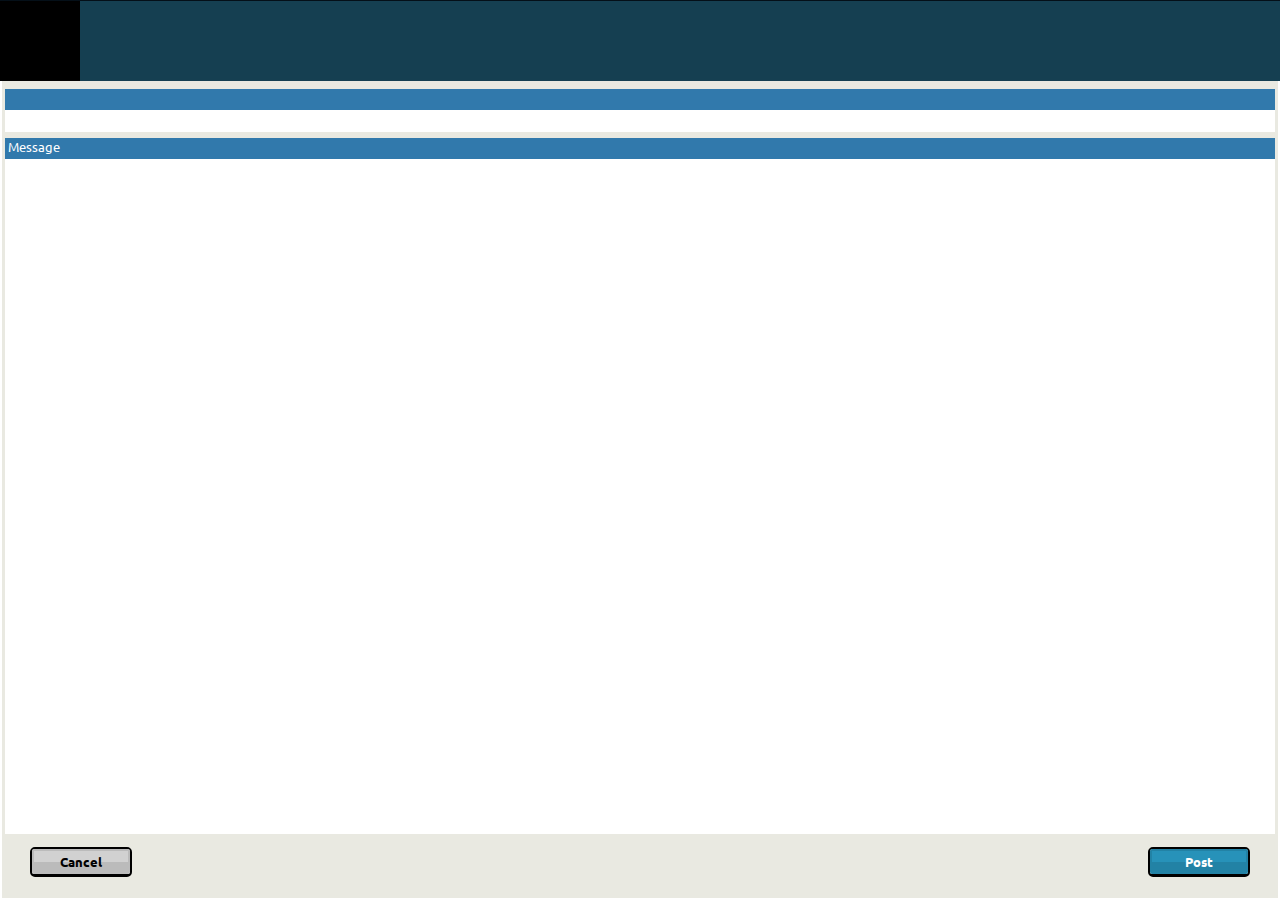
<file: src/main/java/gforum/add_entity/index.html>
<!DOCTYPE html>
<html lang="en">
<head>
    <meta charset="UTF-8">
    <title>Add message</title>

    <link rel="stylesheet" href="../webview/css/general.css">
    <link rel="stylesheet" href="../webview/css/layout.css">
    <link rel="stylesheet" href="../webview/css/buttons.css">
    <link rel="stylesheet" href="../webview/css/add_item_layout.css">
<!--    <link rel="stylesheet" href="../webview/css/content.css">-->

<!--    <link rel="stylesheet" href="../webview/css/forum_overview.css">-->
<!--    <link rel="stylesheet" href="../webview/css/thread_overview.css">-->
<!--    <link rel="stylesheet" href="../webview/css/comments_overview.css">-->

    <link rel="stylesheet" type="text/css" href="http://fonts.googleapis.com/css?family=Ubuntu:regular,bold&subset=Latin">
    <script src="https://ajax.googleapis.com/ajax/libs/jquery/3.5.1/jquery.min.js"></script>

</head>
<body>


<div class="box">

    <div class="header">
        <div class="header_logo_container">
            <div id="logo"></div>
        </div>
        <div class="header_banner">
            <div id="info">
                <div id="info_title_container"></div>
                <div id="info_desc_container"></div>
            </div>
        </div>
    </div>

    <div class="a_container">
        <div id="elements" class="a_subcontainer">
            <div id="subject_lbl" class="a_lbl"></div>
            <textarea id="subject" class="a_txt a_subject"></textarea>
            <div class="a_div"></div>
            <div class="a_lbl">Message</div>
            <textarea id="message" class="a_txt a_message"></textarea>
        </div>


        <div id="a_content_buttons">
            <div id="cancel_btn" class="forumbtn largebtn greybtn">
                <div class="innerbtn">Cancel</div>
            </div>
            <div class="btnspacing"></div>
            <div id="add_btn" class="forumbtn largebtn bluebtn">
                <div class="innerbtn">Post</div>
            </div>
        </div>
    </div>


</div>

<script>
    // str str str str bool str str
    function setContents(f_badge, f_title, f_desc, type_subject_lbl, can_edit_subject, subject, message) {
        $("#logo").empty();
        $('#logo').prepend(`<img src="${f_badge}" />`);

        $("#info_title_container").html(f_title);
        $("#info_desc_container").html(f_desc);


        $("#elements").load(" #elements > *", function() { // fixes a bug
            let subject_inp = $("#subject");
            let message_inp =  $("#message");

            subject_inp.keypress(function(event) {
                if (event.which === 13) {
                    event.preventDefault();
                }
            });

            $("#subject_lbl").html(type_subject_lbl);

            subject_inp.html(subject);
            subject_inp.attr('readonly', !can_edit_subject);
            message_inp.html(message);

            app.subjectValueChange(subject_inp.val());
            app.messageValueChange(message_inp.val());
            subject_inp.keyup(function(){
                app.subjectValueChange(subject_inp.val());
            });
            message_inp.keyup(function(){
                app.messageValueChange(message_inp.val());
            });

        });

    }
</script>


</body>
</html>
</file>
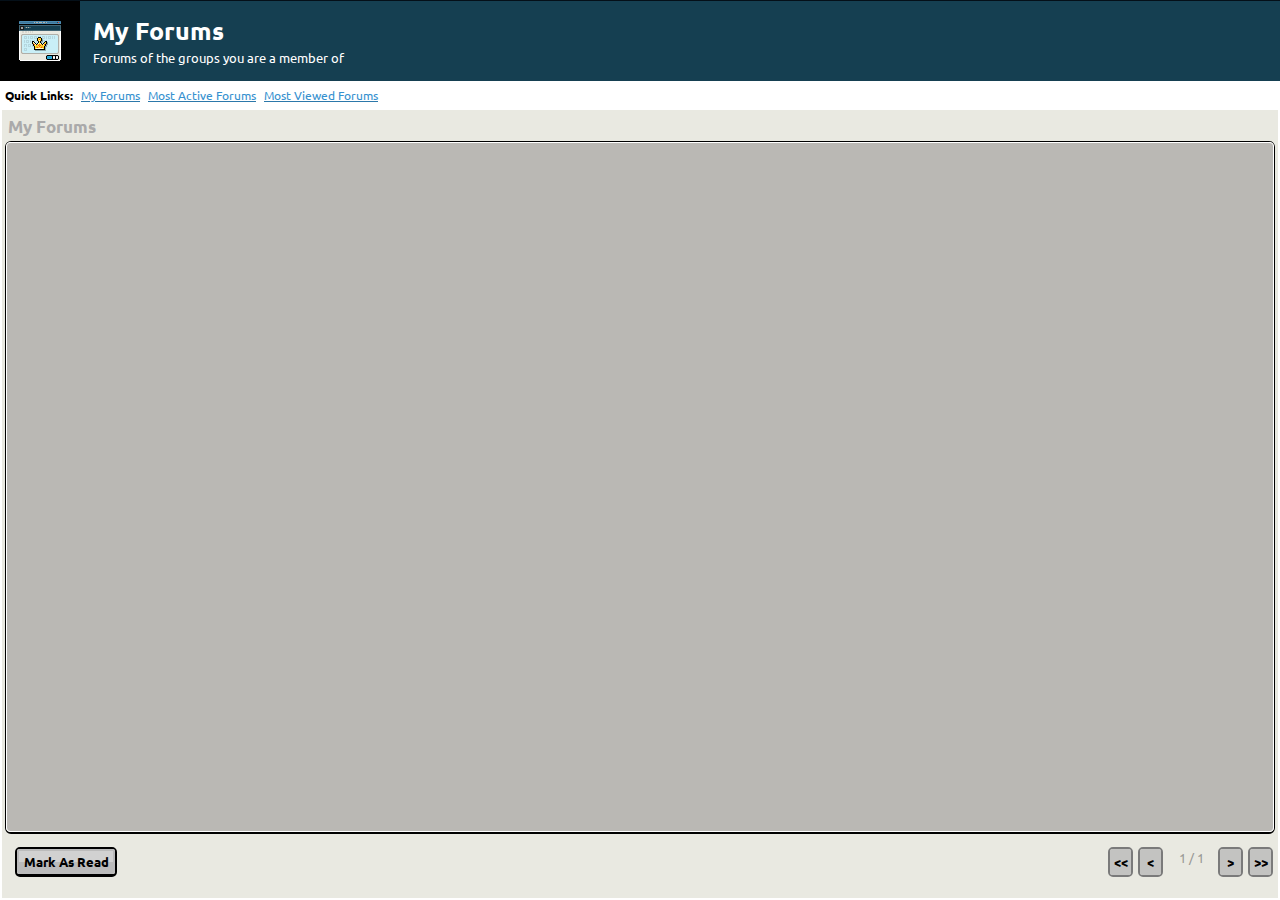
<file: src/main/java/gforum/webview/index.html>
<!DOCTYPE html>
<html lang="en">
<head>
    <meta charset="UTF-8">
    <title>G-Forum</title>

    <link rel="stylesheet" href="css/general.css">
    <link rel="stylesheet" href="css/layout.css">
    <link rel="stylesheet" href="css/buttons.css">
    <link rel="stylesheet" href="css/content.css">

    <link rel="stylesheet" href="css/forum_overview.css">
    <link rel="stylesheet" href="css/thread_overview.css">
    <link rel="stylesheet" href="css/comments_overview.css">

    <link rel="stylesheet" type="text/css" href="http://fonts.googleapis.com/css?family=Ubuntu:regular,bold&subset=Latin">
    <script src="https://ajax.googleapis.com/ajax/libs/jquery/3.5.1/jquery.min.js"></script>
    <script src="js/script.js"></script>
</head>
<body>

<div class="box">

    <div class="header">
        <div class="header_logo_container">
            <div id="logo"></div>
        </div>
        <div class="header_banner">
            <div id="info">
                <div id="info_title_container"></div>
                <div id="info_desc_container"></div>
            </div>
        </div>
    </div>

    <div class="quick_links_container">
        <div class="quick_links_item"><b>Quick Links:</b></div>
        <div class="quick_links_item"><a id="overview_my_forums">My Forums</a></div>
        <div class="quick_links_item"><a id="overview_most_active">Most Active Forums</a></div>
        <div class="quick_links_item"><a id="overview_most_viewed">Most Viewed Forums</a></div>
    </div>

    <div class="content_container">
        <div id="content_title"></div>

        <div id="content_items">
            <div id="content_items_container">
            </div>
        </div>


        <div id="content_buttons">
            <div class="forumbtn largebtn greybtn">
                <div id="return_or_mark_read_btn" class="innerbtn">Mark As Read</div>
            </div>
            <div class="btnspacing"></div>
            <div class="invisible forumbtn largebtn bluebtn gdisabled">
                <div id="add_btn" class="innerbtn">New Thread</div>
            </div>
            <div id="first_btn" class="gdisabled forumbtn smallbtn whitebtn"><div class="innerbtn">&#60;&#60;</div></div>
            <div id="prev_btn" class="gdisabled forumbtn smallbtn whitebtn"><div class="innerbtn">&#60;</div></div>
            <div id="paging_lbl">1 / 1</div>
            <div id="next_btn" class="gdisabled forumbtn smallbtn whitebtn"><div class="innerbtn">&#62;</div></div>
            <div id="last_btn" class="gdisabled forumbtn smallbtn whitebtn"><div class="innerbtn">&#62;&#62;</div></div>
        </div>

    </div>

</div>





<script>
    setOverview("my_forums")
</script>


</body>
</html>
</file>
<file: src/main/java/gforum/webview/css/general.css>
/*@font-face {*/
/*    font-family:"Ubuntu-C";*/
/*    src: url("https://github.com/sirjonasxx/test/blob/main/Ubuntu-C.ttf?raw=true") format("truetype");*/
/*}*/

/*@font-face {*/
/*    font-family:"Ubuntu-Habbo";*/
/*    src:url("https://github.com/sirjonasxx/test/blob/main/UbuntuHabbo.woff2?raw=true") format("woff2"),*/
/*    url("https://github.com/sirjonasxx/test/blob/main/UbuntuHabbo.woff?raw=true") format("woff")*/
/*}*/

/*@import url(//db.onlinewebfonts.com/c/3549b18f20fd1f535e2e9810c957c3c7?family=Ubuntu+Habbo);*/
/*@font-face {*/
/*    font-family: "Ubuntu Habbo";*/
/*    src: url("//db.onlinewebfonts.com/t/3549b18f20fd1f535e2e9810c957c3c7.eot");*/
/*    src: url("//db.onlinewebfonts.com/t/3549b18f20fd1f535e2e9810c957c3c7.eot?#iefix") format("embedded-opentype"),*/
/*    url("//db.onlinewebfonts.com/t/3549b18f20fd1f535e2e9810c957c3c7.woff2") format("woff2"),*/
/*    url("//db.onlinewebfonts.com/t/3549b18f20fd1f535e2e9810c957c3c7.woff") format("woff"),*/
/*    url("//db.onlinewebfonts.com/t/3549b18f20fd1f535e2e9810c957c3c7.ttf") format("truetype"),*/
/*    url("//db.onlinewebfonts.com/t/3549b18f20fd1f535e2e9810c957c3c7.svg#Ubuntu Habbo") format("svg");*/
/*}*/

@font-face {
    font-family:"Ubuntu Habbo";
    src: url("../fonts/UbuntuHabbo.woff2") format("woff2"),
    url("../fonts/UbuntuHabbo.woff") format("woff");
}


html, body, textarea {
    height: 100%;
    font-family: "Ubuntu Habbo", Ubuntu, sans-serif;
    /*font-family: "Ubuntu-Habbo", sans-serif;*/
    margin: 0;
    overflow-x: hidden;
}

a, a:visited, a:hover, a:focus, a:hover, a:active { cursor: pointer; color: #3691cf; text-decoration-line: underline; text-decoration-color: #2c78aa; }

.invisible {
    display: none; !important;
}

.clickable:hover:not(.gdisabled) {
    cursor: pointer;
}

.clickable:active:not(.gdisabled) {
    cursor: default;
}
</file>
<file: src/main/java/gforum/webview/css/layout.css>
.box {
    display: flex;
    flex-flow: column;
    height: 100%;
}

.header {
    height: 80px;
    min-height: 80px;
    width: 100%;
    /*overflow: hidden;*/
    border-top-width: 1px;
    border-top-color: #040f18;
    border-top-style: solid;

    display: flex;
}

.header_logo_container {
    /*float:left;*/
    min-width: 80px;
    background-color: black;
    height: 80px;
    display: inline-flex;

    /*display: inline-block;*/
    /*box-sizing: border-box;*/
}

.header_banner {
    background-color: #153f51;
    /*height: 100%;*/
    /*float: right;*/
    /*overflow: auto;*/
    height: 80px;
    display: inline-flex;
    flex-grow: 100;

    /*display: inline-block;*/
    /*box-sizing: border-box;*/
}

#logo {
    display: flex;
    align-items: center;
    justify-content: center;
    flex-grow: 100;
}

#info_title_container {
    color: white;
    font-weight: bold;
    font-size: 25px;

    margin: 10px 0 1px 0;
    padding: 3px 13px 0 13px;
}

#info_desc_container {
    color: white;
    font-size: 13px;

    padding: 1px 13px 0 13px;

    overflow: hidden;
    max-height: 26px;
}





.quick_links_container {
    display: flex;
    flex: 0 0 auto;
    /*margin: 4px 5px 7px 5px;*/
    margin: 6px 5px 7px 5px;

    font-size: 12px;
}

.quick_links_item {
    display: inline-flex;
    margin-right: 8px;
    white-space: nowrap;
}





.content_container {
    margin: 0 2px 2px 2px;
    background-color: #e9e9e1;
    flex: 1 1 auto;

    display: flex;
    flex-flow: column;

    min-height: 0;
}

#content_title {
    flex: 0 1 auto;
    margin: 6px 6px 4px 6px;
    color: #aaaaaa;
    font-weight: bold;
    font-size: 17px;
    /*overflow: hidden;*/
}

#content_items {
    flex: 1 1 auto;

    border-style: solid;
    border-width: 1px 1px 2px 1px;
    border-color: black;
    border-radius: 6px;

    padding-right: 2px;

    min-height: 0;

    margin: 0 3px;

    display: flex;
    flex-flow: column;
}

#content_buttons {
    flex: 0 0 38px;
    margin: 13px 2px 13px 5px;

    display: flex;
}
</file>
<file: src/main/java/gforum/webview/css/buttons.css>
.forumbtn:not(.invisible) {
    -webkit-user-select: none;
    display: inline-flex;

    border-style: solid;
    height: 25px;
    border-color: black;
    border-width: 2px 2px 3px 2px;
    border-radius: 5px;
}


.innerbtn {
    flex: 0 1 auto;

    width: 100%;

    text-align: center;
    align-items: center;
    justify-content: center;
    font-weight: bold;
    white-space: nowrap;

    font-size: 13px;
    line-height: 25px;

    border-style: solid;
    border-width: 2px 2px 12px 2px;
    border-color: red;
    border-radius: 2px;
}

.forumbtn:hover:not(.gdisabled) {
    cursor: pointer;
}

.forumbtn:hover:not(.gdisabled) > .innerbtn {
    border-width: 0 0 12px 0;
    padding-top: 2px;
}

.forumbtn:active:not(.gdisabled) {
    cursor: default;
    border-width: 2px;
    height: 26px;
}

.forumbtn:active:not(.gdisabled) > .innerbtn {
    border-width: 2px 2px 13px 2px;
    padding-top: 0;
}

.forumbtn.gdisabled {
    border-width: 2px;
    height: 26px;
}

#paging_lbl {
    font-size: 13px;
    line-height: 26px;

    overflow: hidden;
    text-align: center;
    align-items: center;
    justify-content: center;
    white-space: nowrap;

    color: #9a9a96;
    width: 50px;
}

.largebtn {
    width: 98px;
    min-width: 98px;
    margin: 0 8px;
}
.smallbtn {
    width: 21px;
    min-width: 21px;
    margin: 0 3px 0 2px;
}



.greybtn:not(.gdisabled) > .innerbtn {
    background-color: #d1d1d1;
    border-color: #bbbbbb;
}

.greybtn:hover:not(.gdisabled) > .innerbtn {
    background-color: #dcdcdc;
    border-color: #cacaca;
}

.greybtn:active:not(.gdisabled) > .innerbtn {
    background-color: #c2c2c2;
    border-color: #8c8c8c;
}

.greybtn.gdisabled > .innerbtn {
    /*color: #;*/
    /*background-color: #;*/
    /*border-color: #;*/
}

.greybtn.gdisabled {
    /*border-color: #;*/
}


.bluebtn:not(.gdisabled) > .innerbtn {
    color: white;
    background-color: #2792b9;
    border-color: #2282a5;
}

.bluebtn:hover:not(.gdisabled) > .innerbtn {
    background-color: #2999c2;
    border-color: #268db3;
}

.bluebtn:active:not(.gdisabled) > .innerbtn {
    background-color: #2487ac;
    border-color: #18617c;
}

.bluebtn.gdisabled > .innerbtn {
    color: #feffff;
    background-color: #3d889d;
    border-color: #3d889d;
}

.bluebtn.gdisabled {
    border-color: #355b64;
}



.whitebtn:not(.gdisabled) > .innerbtn {
    background-color: #f3f3f3;
    border-color: #d9d9d9;
}

.whitebtn:hover:not(.gdisabled) > .innerbtn {
    background-color: #ffffff;
    border-color: #ebebeb;
}

.whitebtn:active:not(.gdisabled) > .innerbtn {
    background-color: #e1e1e1;
    border-color: #a3a3a3;
}

.whitebtn.gdisabled > .innerbtn {
    color: #020202;
    background-color: #c3c3c1;
    border-color: #c3c3c1;
}

.whitebtn.gdisabled {
    border-color: #7a7a7a;
}



.btnspacing {
    flex: 1 1 auto;
}
</file>
<file: src/main/java/gforum/webview/css/add_item_layout.css>
.a_container {
    margin: 0 2px 2px 2px;
    background-color: #e9e9e1;
    flex: 1 1 auto;

    display: flex;
    flex-direction: column;
    padding: 8px 3px 0 3px;
}

.a_subcontainer {
    flex: 1 1 auto;
    display: flex;
    flex-direction: column;
}

.a_lbl {
    flex: 0 0 auto;
    color: white;
    background-color: #3179ac;
    height: 13px;
    max-height: 13px;

    line-height: 13px;
    font-size: 13px;
    padding: 4px 3px;
}

.a_txt {
    border: none;
    margin: 0;
    padding: 2px 3px;

    overflow: auto;
    outline: none;

    -webkit-box-shadow: none;
    -moz-box-shadow: none;
    box-shadow: none;

    resize: none;
}


.a_subject {
    flex: 0 0 auto;
    background-color: white;
    height: 18px;
    max-height: 18px;
    overflow: hidden;

    font-size: 15px;
    line-height: 21px;
}

.a_div {
    flex: 0 0 auto;
    height: 6px;
    max-height: 6px;
}

.a_message {
    flex: 1 1 auto;
    background-color: white;
}

#a_content_buttons {
    flex: 0 0 38px;
    margin: 13px 17px 13px 17px;

    display: flex;
}
</file>
<file: src/main/java/gforum/webview/css/content.css>
#content_items_container {
    flex: 1 1 auto;
    background-color: #bab8b4;
    border-color: white;
    border-radius: 4px;
    border-style: solid;
    border-width: 1px;

    width: 100%;
    min-height: 0;

    overflow-y: auto;

    display: flex;
    flex-flow: column;
    /*overflow: scroll;*/
}

.content_item {
    flex: 0 1 auto;

    border-style: solid;
    border-width: 1px 0 0 0;
    border-color: #bab8b4;
}

.item_lightblue {
    background-color: #effeff;
}

.item_darkblue {
    background-color: #b5e6f9;
}

.item_grey {
    background-color: #aaaaaa;
}

.item_red {
    background-color: #fcb0a6;
}
</file>
<file: src/main/java/gforum/webview/css/forum_overview.css>
.overview_item {
    -webkit-user-select: none;

    min-height: 41px;
    display: flex;

    overflow: hidden;
    white-space: nowrap;
}

.overview_item_logo {
    flex: 0 1 auto;
    display: flex;
    align-items: center;
    justify-content: center;

    width: 41px;
    min-width: 41px;
}

.overview_item_info {
    flex: 1 1 auto;
    min-width: 0;

    margin-left: 3px;

    margin-top: 0;
}

.overview_item_msgs {
    flex: 0 1 auto;

    width: 103px;
    min-width: 103px;
    margin-left: 4px;

    margin-top: 2px;
}

.oii_name {
    font-size: 13px;
    width: 100%;

    overflow: hidden;
    max-height: 14px;
    min-height: 14px;
    padding-top: 3px;
}
.oii_desc {
    font-size: 11px;
    margin-top: 2px;
    overflow: hidden;
}

.oim_msgs {
    font-size: 11px;
    margin-top: 3px;
}
.oim_unread {
    font-size: 11px;
    margin-top: 3px;
}
</file>
<file: src/main/java/gforum/webview/css/thread_overview.css>
.thread_item {
    -webkit-user-select: none;

    min-height: 41px;
    display: flex;

    overflow: hidden;
    white-space: nowrap;
}

.thread_item > div {
    border-style: solid;
    border-color: #bab8b4;
    border-width: 0 0 0 1px;
}

.thread_settings {
    flex: 0 1 auto;
    display: flex;
    flex-flow: column;

    width: 20px;
    min-width: 20px;
}

.thread_info {
    flex: 1 1 auto;
    min-width: 0;

    padding-left: 3px;
    padding-top: 2px;
}

.thread_msgs {
    flex: 0 1 auto;

    width: 140px;
    min-width: 140px;
    padding-left: 4px;

    padding-top: 2px;
}

.thread_delete_report {
    flex: 0 1 auto;

    width: 50px;
    min-width: 50px;
    display: flex;
}
</file>
<file: src/main/java/gforum/webview/css/comments_overview.css>
.comment_item {
    flex: 0 0 auto;
    background-color: #bab8b4;

    width: 100%;


    display: flex;
    flex-flow: column;
    /*overflow: scroll;*/
}

.comment_header {
    flex: 0 0 auto;

    min-height: 26px;
    background-color: #3179ac;

    display: flex;
}

.comment_body {
    display: flex;
    min-height: 100px;
}




.ch_timeago {
    flex: 1 1 auto;
    color: white;
    font-size: 13px;
    margin: 7px 0 0 3px;
}
.ch_index {
    flex: 0 0 auto;
    color: white;
    font-size: 13px;
    margin: 7px 4px 0 0;
}
.ch_buttons {
    flex: 0 0 auto;
    display: flex;
}




.cb_author {
    flex: 0 1 auto;
    min-width: 130px;
    max-width: 130px;

    display: flex;
    flex-flow: column;
    overflow: hidden;
}

.cb_content {
    flex: 1 1 auto;

    padding: 5px 10px;
    font-size: 13px;
    overflow-wrap: break-word;
    min-width: 0;
}

.cbc_quote {
    background-color: #cccccc;
    margin: 3px 10px 3px 16px;
    padding: 5px;

    font-size: 13px;
    overflow-wrap: break-word;
    min-width: 0;
}



.cba_name {
    flex: 0 0 auto;

    min-height: 16px;
    font-size: 13px;
    font-weight: bold;
    margin: 8px 0 0 5px;

}
.cba_messages {
    flex: 0 0 auto;

    min-height: 15px;
    font-size: 13px;
    margin: 2px 0 0 5px;

}
.cba_look {
    margin: -17px 0 0 -7px;
    height: 0;
}



.comment_open > .cb_author {
    background-color: #c8eff8;
}
.comment_open > .cb_content {
    background-color: #ffffff;
}

.comment_unread > .cb_author {
    background-color: #c8eff8;
}
.comment_unread > .cb_content {
    background-color: #fef4da;
}

.comment_hidden > .cb_author {
    background-color: #d7d7cf;
}
.comment_hidden > .cb_content {
    background-color: #e9e9e0;
}

.comment_staffhidden > .cb_author {
    background-color: #fedfd3;
}
.comment_staffhidden > .cb_content {
    background-color: #fdc6bb;
}
</file>
